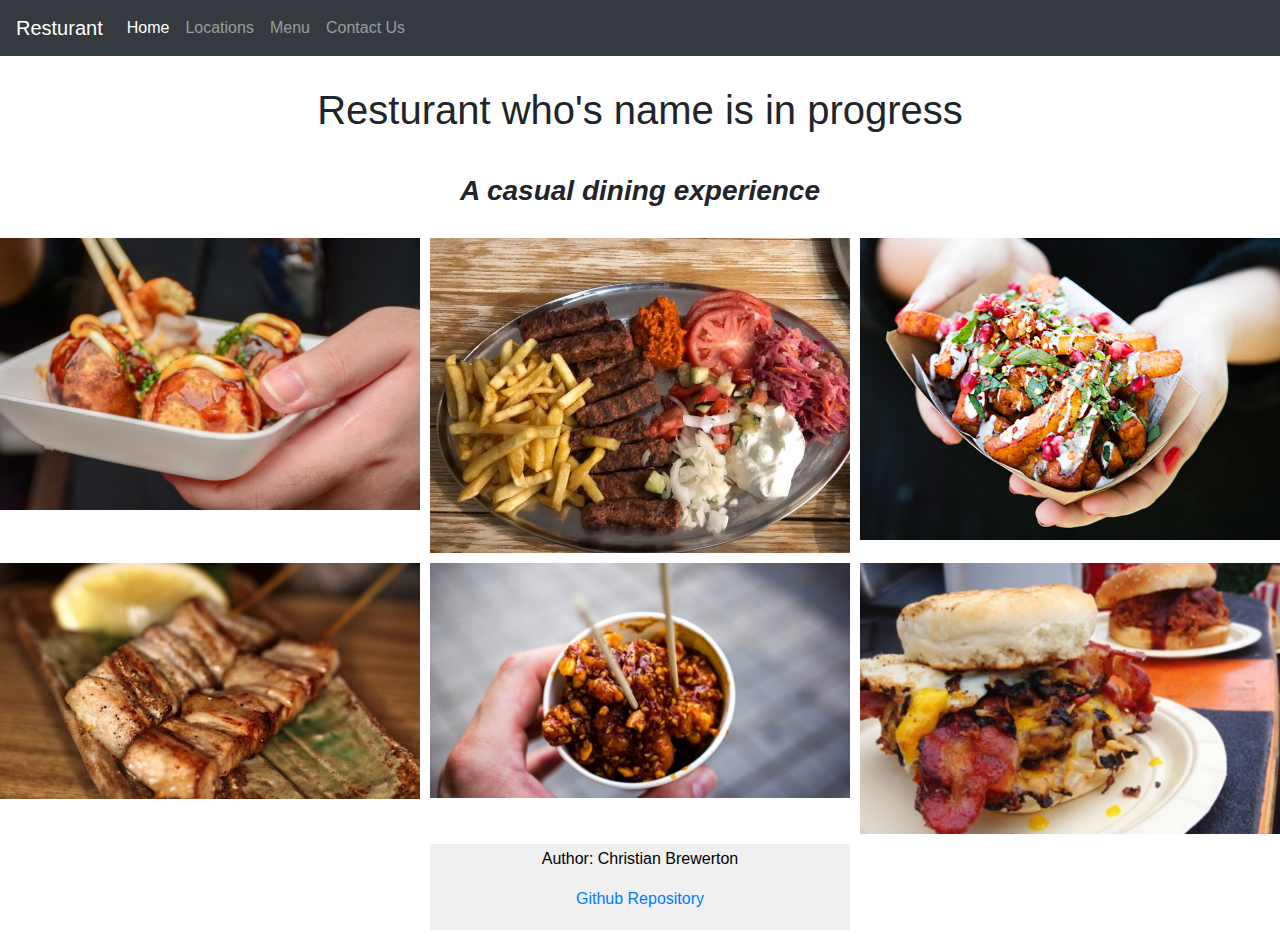
<file: index.html>
<!DOCTYPE html>
<html lang="en">
<head>
    <meta charset="UTF-8">
    <meta http-equiv="X-UA-Compatible" content="IE=edge">
    <meta name="viewport" content="width=device-width, initial-scale=1.0">
    <link rel="stylesheet" href="https://maxcdn.bootstrapcdn.com/bootstrap/4.0.0/css/bootstrap.min.css" integrity="sha384-Gn5384xqQ1aoWXA+058RXPxPg6fy4IWvTNh0E263XmFcJlSAwiGgFAW/dAiS6JXm" crossorigin="anonymous">
    <link rel="stylesheet" href="styles/style.css">
    <title>Resturant (name in progress)</title>
</head>
<body>
    <nav class="navbar navbar-expand-lg navbar-dark bg-dark">
        <a class="navbar-brand" href="#">Resturant</a>
        <button class="navbar-toggler" type="button" data-toggle="collapse" data-target="#navbarNavAltMarkup" aria-controls="navbarNavAltMarkup" aria-expanded="false" aria-label="Toggle navigation">
          <span class="navbar-toggler-icon"></span>
        </button>
        <div class="collapse navbar-collapse" id="navbarNavAltMarkup">
          <div class="navbar-nav">
            <a class="nav-item nav-link active" href="#">Home</a>
            <a class="nav-item nav-link" href="pages/locations.html">Locations</a>
            <a class="nav-item nav-link" href="pages/menu.html">Menu</a>
            <a class="nav-item nav-link" href="pages/contact.html">Contact Us</a>
          </div>
        </div>
      </nav>
      <h1 class="title">Resturant who's name is in progress</h1>
      <h3 class="title">A casual dining experience</h3>
      <section class="food">
        <div class="image">
          <img src="images/takoyaki.jpg" />
        </div>
        <div class="image">
          <img src="images/Cevapi.jpeg" />
        </div>
        <div class="image">
          <img src="images/fancyfries.jpg" />
        </div>
        <div class="image">
          <img src="images/pork-belly.jpg" />
        </div>
        <div class="image">
            <img src="images/spicychicken.jpg" />
        </div>
          <div class="image">
            <img src="images/burger.jpg" />
        </div>
        <hr>
        <footer>
            <p>Author: Christian Brewerton</p>
            <p><a href="https://github.com/cbrewerton/creativeproject1.git">Github Repository</a></p>
          </footer>
</body>
</html>
</file>
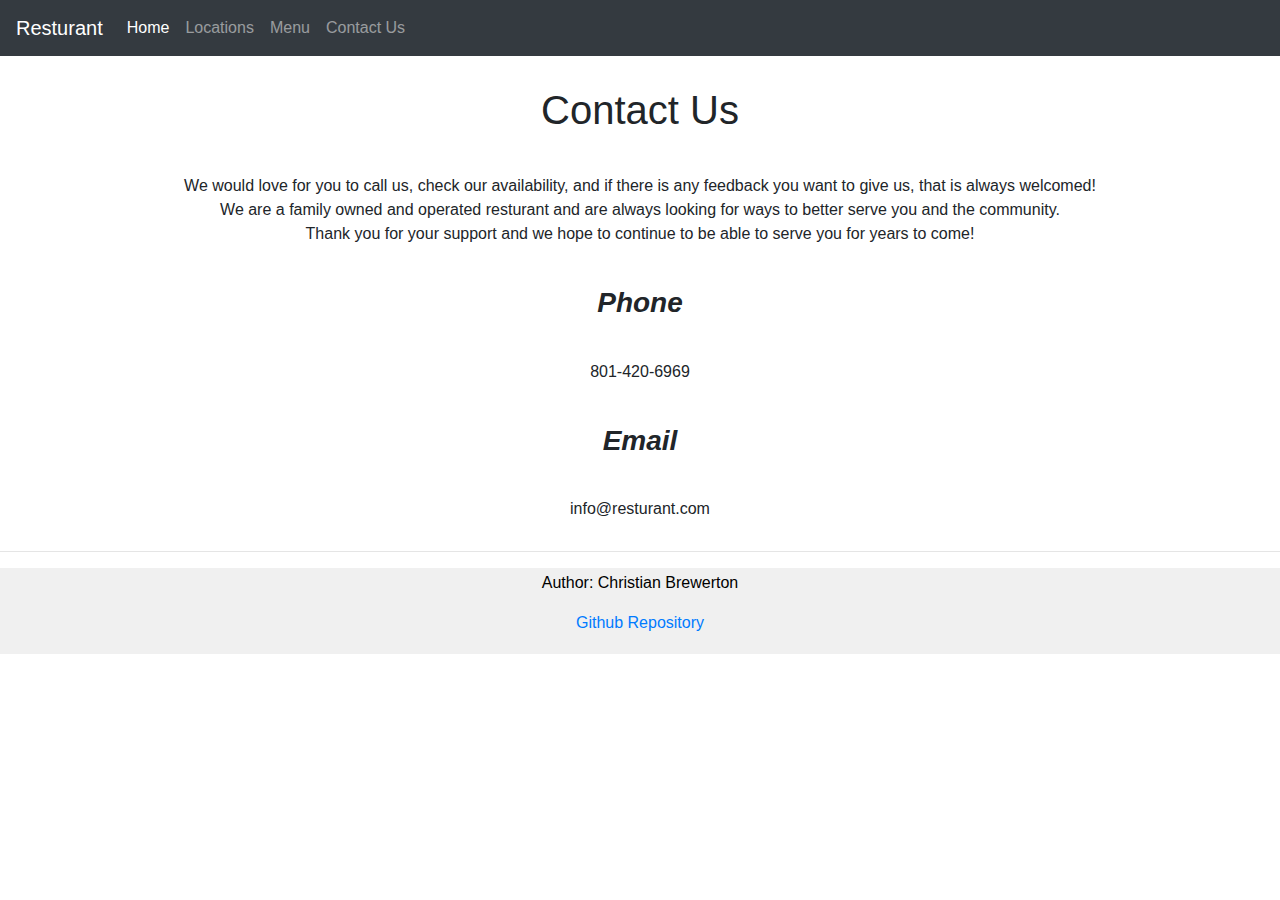
<file: pages/contact.html>
<!DOCTYPE html>
<html lang="en">
<head>
    <meta charset="UTF-8">
    <meta http-equiv="X-UA-Compatible" content="IE=edge">
    <meta name="viewport" content="width=device-width, initial-scale=1.0">
    <link rel="stylesheet" href="https://maxcdn.bootstrapcdn.com/bootstrap/4.0.0/css/bootstrap.min.css" integrity="sha384-Gn5384xqQ1aoWXA+058RXPxPg6fy4IWvTNh0E263XmFcJlSAwiGgFAW/dAiS6JXm" crossorigin="anonymous">
    <link rel="stylesheet" href="../styles/style.css">
    <title>Resturant (name in progress)</title>
</head>
<body>
    <nav class="navbar navbar-expand-lg navbar-dark bg-dark">
        <a class="navbar-brand" href="#">Resturant</a>
        <button class="navbar-toggler" type="button" data-toggle="collapse" data-target="#navbarNavAltMarkup" aria-controls="navbarNavAltMarkup" aria-expanded="false" aria-label="Toggle navigation">
          <span class="navbar-toggler-icon"></span>
        </button>
        <div class="collapse navbar-collapse" id="navbarNavAltMarkup">
          <div class="navbar-nav">
            <a class="nav-item nav-link active" href="../index.html">Home</a>
            <a class="nav-item nav-link" href="locations.html">Locations</a>
            <a class="nav-item nav-link" href="menu.html">Menu</a>
            <a class="nav-item nav-link" href="#">Contact Us</a>
          </div>
        </div>
      </nav>
      <h1 class="title">Contact Us</h1>
      <p class="title">We would love for you to call us, check our availability, and if there is any feedback you want to give us, that is always welcomed!<br>We are a family owned and operated resturant and are always 
    looking for ways to better serve you and the community. <br> Thank you for your support and we hope to continue to be able to serve you for years to come!</p>
        <h3 class="title">
            Phone
        </h3>
        <p class="title">801-420-6969</p>
        <h3 class="title">
            Email
        </h3>
        <p class="title">info@resturant.com</p> 
        <hr>
        <footer>
            <p>Author: Christian Brewerton</p>
            <p><a href="https://github.com/cbrewerton/creativeproject1.git">Github Repository</a></p>
          </footer>
</body>
</html>
</file>
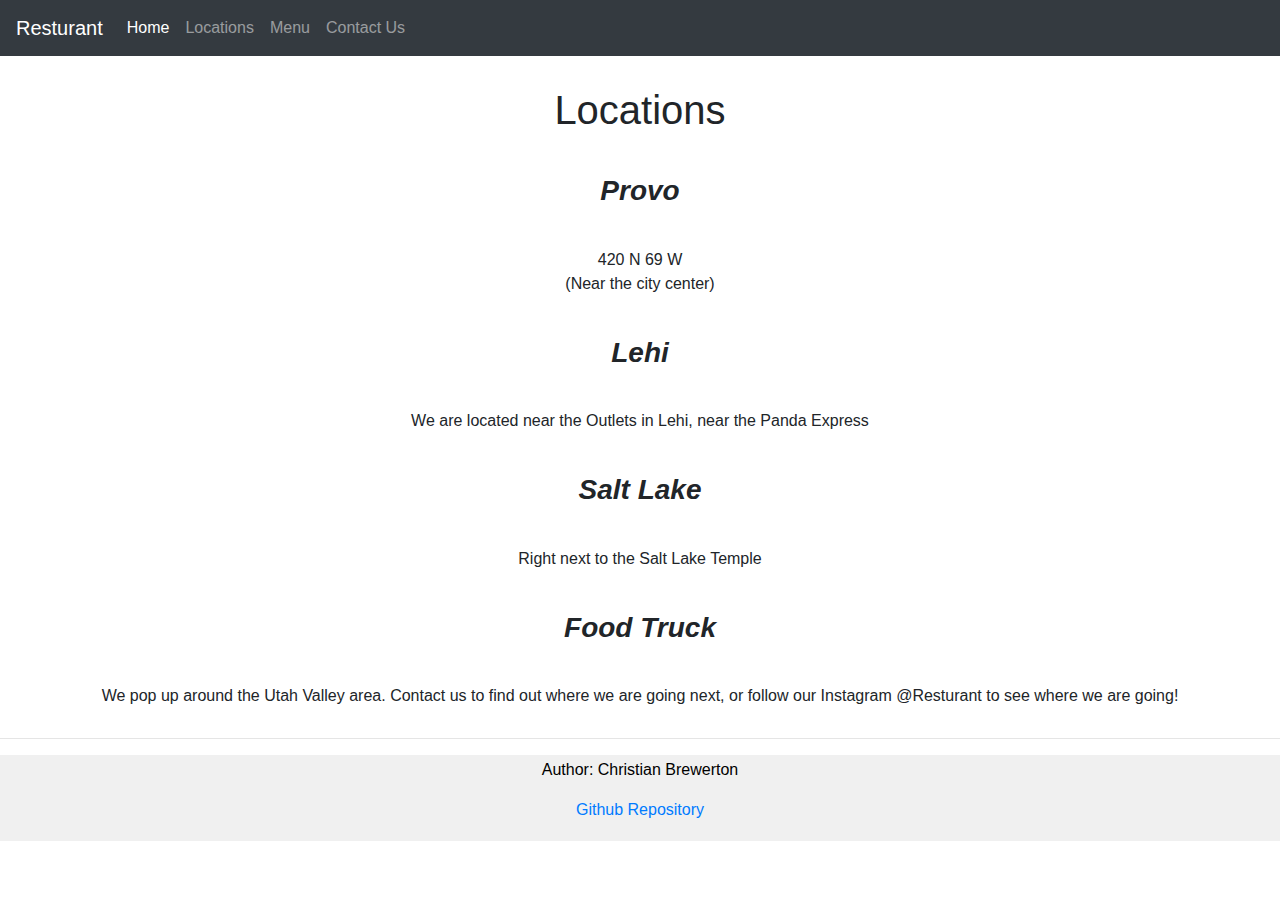
<file: pages/locations.html>
<!DOCTYPE html>
<html lang="en">
<head>
    <meta charset="UTF-8">
    <meta http-equiv="X-UA-Compatible" content="IE=edge">
    <meta name="viewport" content="width=device-width, initial-scale=1.0">
    <link rel="stylesheet" href="https://maxcdn.bootstrapcdn.com/bootstrap/4.0.0/css/bootstrap.min.css" integrity="sha384-Gn5384xqQ1aoWXA+058RXPxPg6fy4IWvTNh0E263XmFcJlSAwiGgFAW/dAiS6JXm" crossorigin="anonymous">
    <link rel="stylesheet" href="../styles/style.css">
    <title>Resturant (name in progress)</title>
</head>
<body>
    <nav class="navbar navbar-expand-lg navbar-dark bg-dark">
        <a class="navbar-brand" href="#">Resturant</a>
        <button class="navbar-toggler" type="button" data-toggle="collapse" data-target="#navbarNavAltMarkup" aria-controls="navbarNavAltMarkup" aria-expanded="false" aria-label="Toggle navigation">
          <span class="navbar-toggler-icon"></span>
        </button>
        <div class="collapse navbar-collapse" id="navbarNavAltMarkup">
          <div class="navbar-nav">
            <a class="nav-item nav-link active" href="../index.html`">Home</a>
            <a class="nav-item nav-link" href="#">Locations</a>
            <a class="nav-item nav-link" href="menu.html">Menu</a>
            <a class="nav-item nav-link" href="contact.html">Contact Us</a>
          </div>
        </div>
      </nav>
      <h1 class="title">Locations</h1>
      <h3 class="title">
          Provo
      </h3>
      <p class="title">420 N 69 W<br>
      (Near the city center)</p>
      <h3 class="title">
          Lehi
      </h3>
      <p class="title">We are located near the Outlets in Lehi, near the Panda Express</p> 
      <h3 class="title">
          Salt Lake
      </h3>
      <p class="title">Right next to the Salt Lake Temple</p> 
      <h3 class="title">
          Food Truck
      </h3>
      <p class="title">We pop up around the Utah Valley area. Contact us to find out where we are going next, or follow our Instagram @Resturant to see where we are going!</p> 
      <hr>
      <footer>
        <p>Author: Christian Brewerton</p>
        <p><a href="https://github.com/cbrewerton/creativeproject1.git">Github Repository</a></p>
      </footer>
    
</body>
</html>
</file>
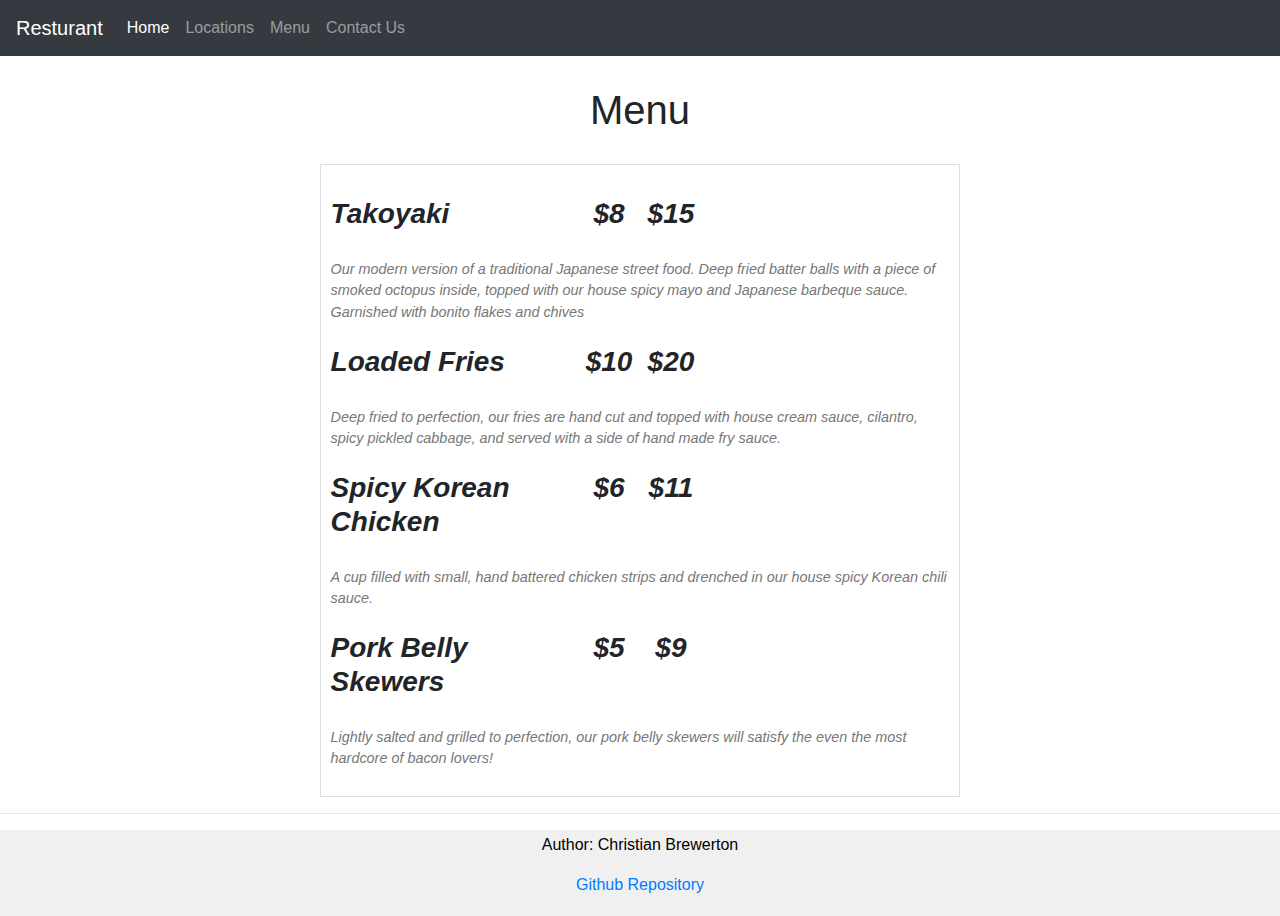
<file: pages/menu.html>
<!DOCTYPE html>
<html lang="en">
<head>
    <meta charset="UTF-8">
    <meta http-equiv="X-UA-Compatible" content="IE=edge">
    <meta name="viewport" content="width=device-width, initial-scale=1.0">
    <link rel="stylesheet" href="https://maxcdn.bootstrapcdn.com/bootstrap/4.0.0/css/bootstrap.min.css" integrity="sha384-Gn5384xqQ1aoWXA+058RXPxPg6fy4IWvTNh0E263XmFcJlSAwiGgFAW/dAiS6JXm" crossorigin="anonymous">
    <link rel="stylesheet" href="../styles/style.css">
    <title>Resturant (name in progress)</title>
</head>
<body>
    <nav class="navbar navbar-expand-lg navbar-dark bg-dark">
        <a class="navbar-brand" href="#">Resturant</a>
        <button class="navbar-toggler" type="button" data-toggle="collapse" data-target="#navbarNavAltMarkup" aria-controls="navbarNavAltMarkup" aria-expanded="false" aria-label="Toggle navigation">
          <span class="navbar-toggler-icon"></span>
        </button>
        <div class="collapse navbar-collapse" id="navbarNavAltMarkup">
          <div class="navbar-nav">
            <a class="nav-item nav-link active" href="../index.html">Home</a>
            <a class="nav-item nav-link" href="locations.html">Locations</a>
            <a class="nav-item nav-link" href="#">Menu</a>
            <a class="nav-item nav-link" href="contact.html">Contact Us</a>
          </div>
        </div>
      </nav>
      <h1 class="title">Menu</h1>
    <div class="container">
        <div class="group-header">
        </div>
        <h3>
          <span>Takoyaki</span>
          <span>$8</span>
          <span>$15</span>
        </h3>
        <p>Our modern version of a traditional Japanese street food. Deep fried batter balls with a piece of smoked octopus inside, topped with our house spicy mayo and Japanese barbeque sauce. Garnished with bonito flakes and chives</p>
        <h3>
          <span>Loaded Fries</span>
          <span>$10</span>
          <span>$20</span>
        </h3>
        <p>Deep fried to perfection, our fries are hand cut and topped with house cream sauce, cilantro, spicy pickled cabbage, and served with a side of hand made fry sauce.</p>
        <h3>
          <span>Spicy Korean Chicken</span>
          <span>$6</span>
          <span>$11</span>
        </h3>
        <p>A cup filled with small, hand battered chicken strips and drenched in our house spicy Korean chili sauce.</p>
        <h3>
            <span>Pork Belly Skewers</span>
            <span>$5</span>
            <span>$9</span>
          </h3>
          <p>Lightly salted and grilled to perfection, our pork belly skewers will satisfy the even the most hardcore of bacon lovers!</p>
      </div>
      <hr>
      <footer>
        <p>Author: Christian Brewerton</p>
        <p><a href="https://github.com/cbrewerton/creativeproject1.git">Github Repository</a></p>
      </footer>
</body>
</html>
</file>
<file: styles/style.css>
h3{
    font-style: italic;
}

.title{
    text-align: center;
    margin: 20px;
    padding:10px;
}

footer {
    text-align: center;
    padding: 3px;
    background-color: rgb(240, 240, 240);
    color: black;
  }

/* Image Grid */
.food {
    display: grid;
    grid-template: auto auto auto auto auto / 1fr 1fr 1fr;
    grid-column-gap: 10px;
    grid-row-gap: 10px;
  }
  
  .image img {
    width: 100%;
  }
/* Menu */
  *, *:after, *:before {
    box-sizing: border-box;
    font-family: Helvetica, Arial, sans-serif;
}
.container {
    width: 50%;
    margin: 1em auto;
    border: 1px solid #ddd;
    padding: 0.3em 0.6em;
}
.container:after, .container:before {
    display: table;
    content: " ";
    line-height: 0;
    font-size: 0;
    clear: both;
}
.container p {
    font-size: 0.9em;
    color: #777;
    margin-bottom: 1.5em;
    font-style: italic;
}
.group-header {
    float: right;
    font-weight: 700;
    width: 20%;
    margin: 0.7em 0 1em 0;
}
.group-header span {
    float: left;
    width: 50%;
    text-align: center;
    display: block;
}
h3 {
    position: relative;
    font-weight: 700;
    margin: 0.7em 0 1em 0;
}
h3:after, h3:before {
    display: table;
    content: " ";
    line-height: 0;
    font-size: 0;
    clear: both;
}
h3 span {
    float: left;
    width: 10%;
    text-align: center;
    display: block;
}
h3 span:first-child {
    width: 40%;
    text-align: left;
}
h3 .dots {
    width: 40%;
    border-bottom: 2px dotted #ccc;
    margin-top: 0.8em;
}
</file>
